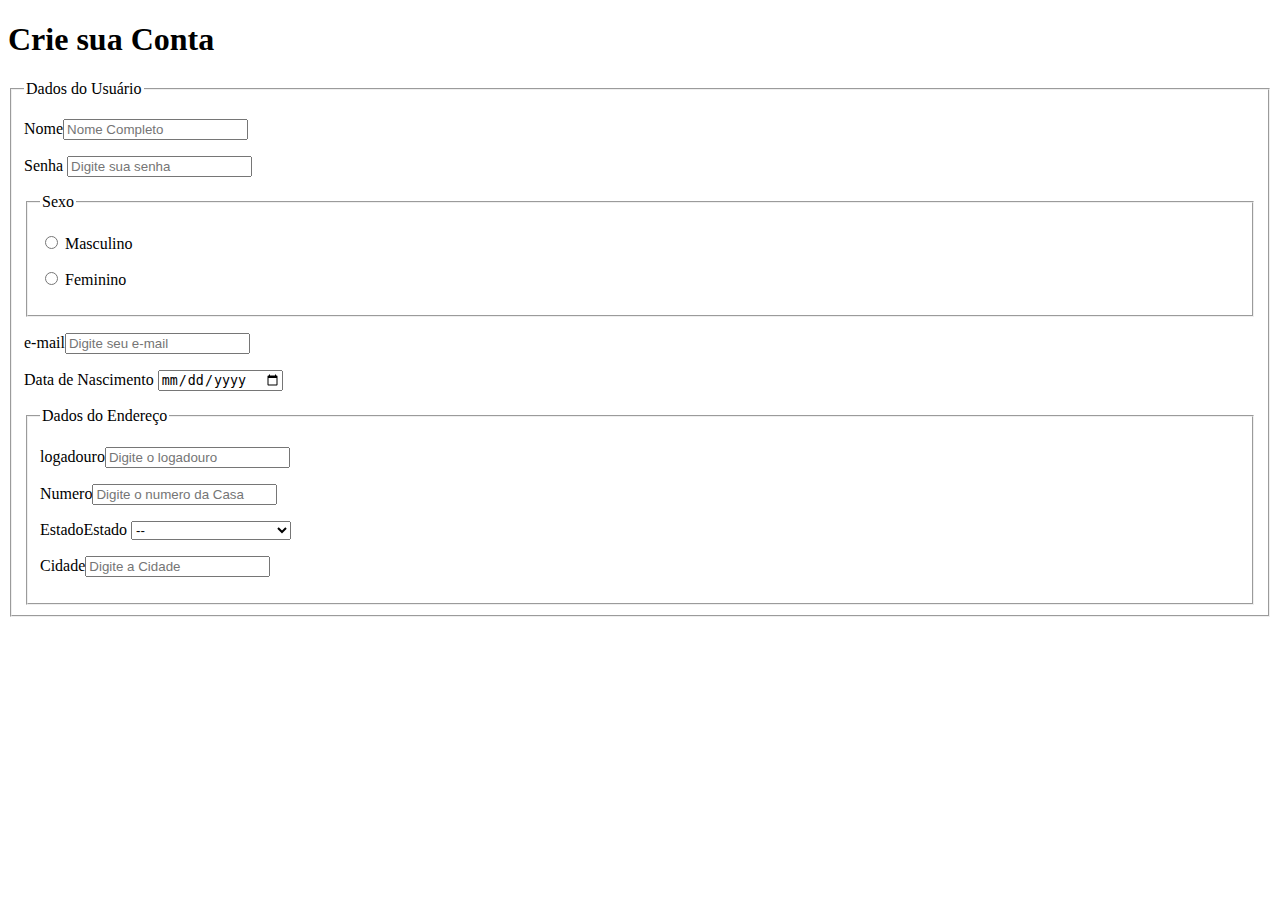
<file: formulario.html>
<!DOCTYPE html>
<html>
  <head>
    <meta charset="utf-8">
    <title></title>
  </head>
  <body>

<h1>Crie sua Conta</h1>

<form>

  <fieldset>
    <legend>Dados do Usuário</legend>

    <p>Nome<input type="text"
                  name="Nome"
                  id="cNome"
                  size="20"
                  maxlength="30"
                  placeholder="Nome Completo">
          </p>
          <p>

          Senha
          <input type="password"
                        name="Senha"id="cSenha"size="20"maxlength="30"placeholder="Digite sua senha"></p>

            <fieldset>
          <legend>Sexo</legend>
        <p><input type ="radio"name="tSexo"id="cMasc">
          <label for="cMasc">Masculino</label>
          </p>
            <p>
              <input type="radio"name="tSexo"id="cFerm">
              <label for="cFerm">Feminino</label>
              </p>
        </fieldset>
          <p>
            e-mail<input type="email"
                  name="tEmail"id="cEmail"size="20"maxlength="30"placeholder="Digite seu e-mail">
          </p>

          <p>Data de Nascimento
            <input type="date"name="Data de Nascimento"id="cData de Nascimento"size="20"maxlength="30"</p>


            <fieldset>
          <legend>Dados do Endereço</legend>
          <p>
            logadouro<input type="logadouro"
                  name="tEmail"id="cloga"size="20"maxlength="30"placeholder="Digite o logadouro">
          </p>
          <p>
            Numero<input type="Numero"
                  name="tNumero"id="cNum"size="20"maxlength="30"placeholder="Digite o numero da Casa">
          </p>
          <p>
            Estado<label for="cEst">Estado<label for="estado"></label>
          </td>
          <td align="left">
          <select name="estado">
            <option selected>--<option>
          <option value="ac">Acre</option>
          <option value="am">Amazonas</option>
          <option value="ap">Amapá</option>
          <option value="ro">Rondônia</option>
          <optgroup> <p>Estados do centro oeste</P>  <optgroup>
          <option value="mt">Mato Grosso</option>
          <option value="ms">Mato Grosso do Sul</option>
          <option value="df">Distrito Federal</option>
          <option value="pa">Pará</option>
          <option value="go">Goiás</option>
          <option value="rn">Rio Grande do Norte</option>
        </optgroup></optgroup>
          <option value="es">Espírito Santo</option>
          <option value="mg">Minas Gerais</option>
          <option value="rj">Rio de Janeiro</option>
          <option value="sp">São Paulo</option>
          </optgroup></optgroup>
          <option value="al">Alagoas</option>
          <option value="ba">Bahia</option>
          <option value="ce">Ceará</option>
          <option value="rr">Roraima</option>
          <option value="se">Sergipe</option>
          <option value="ma">Maranhão</option>
          <option value="pe">Pernambuco</option>
          <option value="pi">Piauí</option>
          <option value="pb">Paraíba</option>
          <option value="to">Tocantins</option>
          </optgroup></optgroup>
          <option value="rs">Rio Grande do Sul</option>
          <option value="sc">Santa Catarina</option>
          <option value="pr">Paraná</option>
          </select>
          </td>

            </p>

          <p>
            Cidade<input type="text"
                  name="tCidade"id="cCida"size="20"maxlength="30"placeholder="Digite a Cidade"list="Cidades">

                  <datalist id="Cidades">
                    <option value="janaúba"></option>
                    <option value="Nova Porterinha"></option>
                    <option value="Mato Verde"></option>
                    <option value="Montes Claros"></option>
          </p>

         </form>
        </fieldset>



















          </fieldset>
          </form>

  </body>
</html>
</file>
